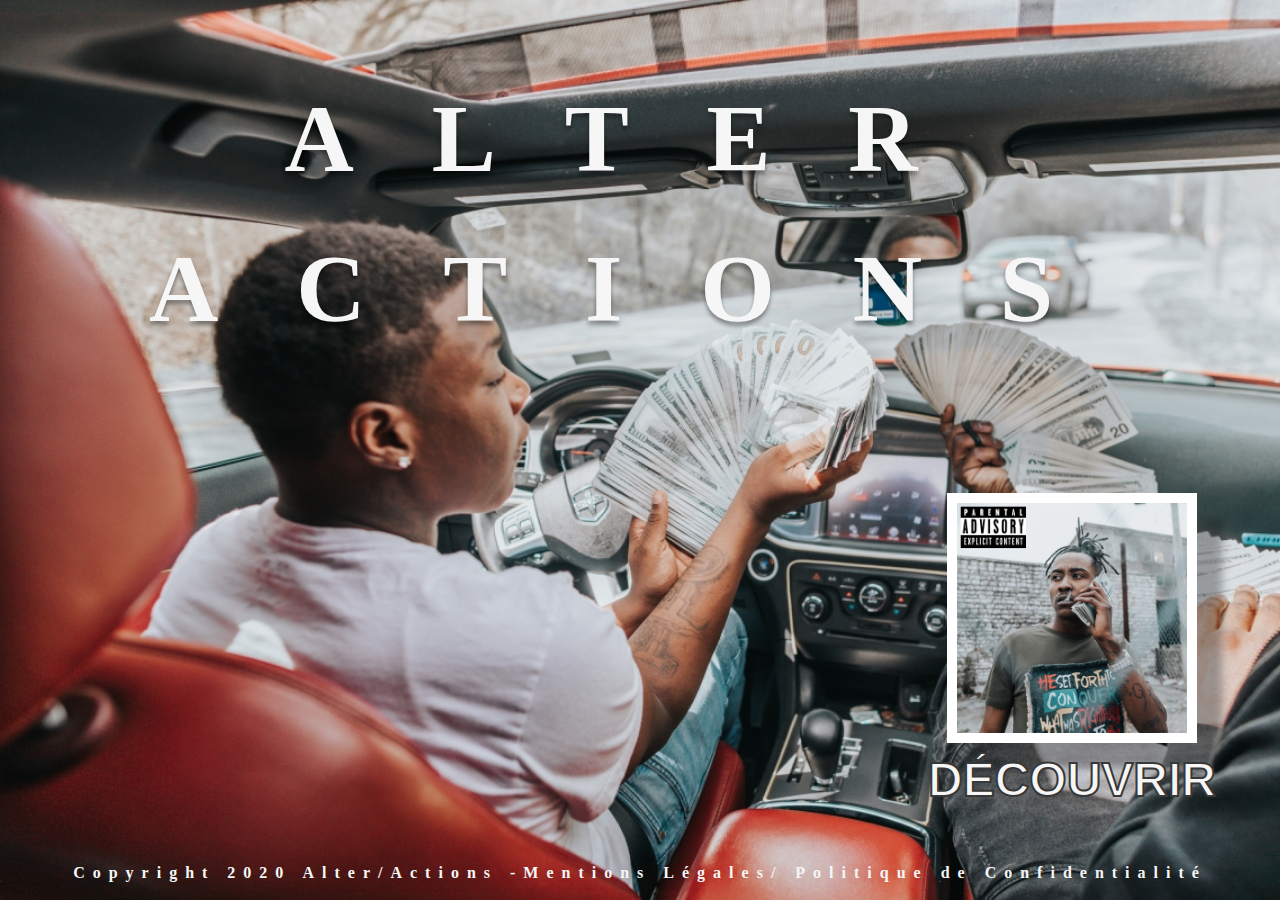
<file: index.html>
<!DOCTYPE html>
<html lang="fr">
<head>
    <meta charset="UTF-8">
    <meta name="viewport" content="width=device-width, initial-scale=1.0">
    <meta http-equiv="X-UA-Compatible" content="IE=edge,mozilla,chrome=1">
    <meta name="HandheldFriendly" content="true">
    <title>Alter / Actions</title>
    <link rel="stylesheet" href="style.css">
    <meta name="description" content="ALTER / ACTIONS | Découvrez notre nouvel album !">
    <meta name="keywords" content="alter, actions, album, rap, musique, disque d'or, top des ventes">
    <!-- Twitter -->
    <meta name=”twitter:card” content="summary">
    <meta name=”twitter:site” content="@Alter/Actions">
    <meta name=”twitter:title” content="Alter /Action Nouvel album">
    <meta name=”twitter:description” content="Venez découvrir notre tout nouvel album !">
    <meta name=”twitter:creator” content="@AlterActions">
    <meta name=”twitter:image:src” content="https://greg-beaucaire.github.io/alteractions/image/Optimized-cover.jpg">
    <!-- OGtruc -->
    <meta property="og:url" content="METTREURLICI">
    <meta property="og:type" content="website">
    <meta property="og:title" content="ALTER / ACTIONS | Nouvel album">
    <meta property="og:description" content="Venez découvrir notre nouvel album !">
    <meta property="og:image" content="https://greg-beaucaire.github.io/alteractions/image/Optimized-cover.jpg">
</head>
<body>
    <h1 class="titre">ALTER<br>ACTIONS</h1>
    <div class="coverd">
        <img class="cover" src="image/Optimized-cover.jpg" alt="Cover de l'album">
        <a class="decouvrir" href="https://www.linkfire.com">DÉCOUVRIR</a>
    </div>
    <p class="footer">Copyright 2020 Alter/Actions - <a class="mentions" href="mentionslegales.html">Mentions Légales</a> / Politique de Confidentialité</p>
</body>
</html>
</file>
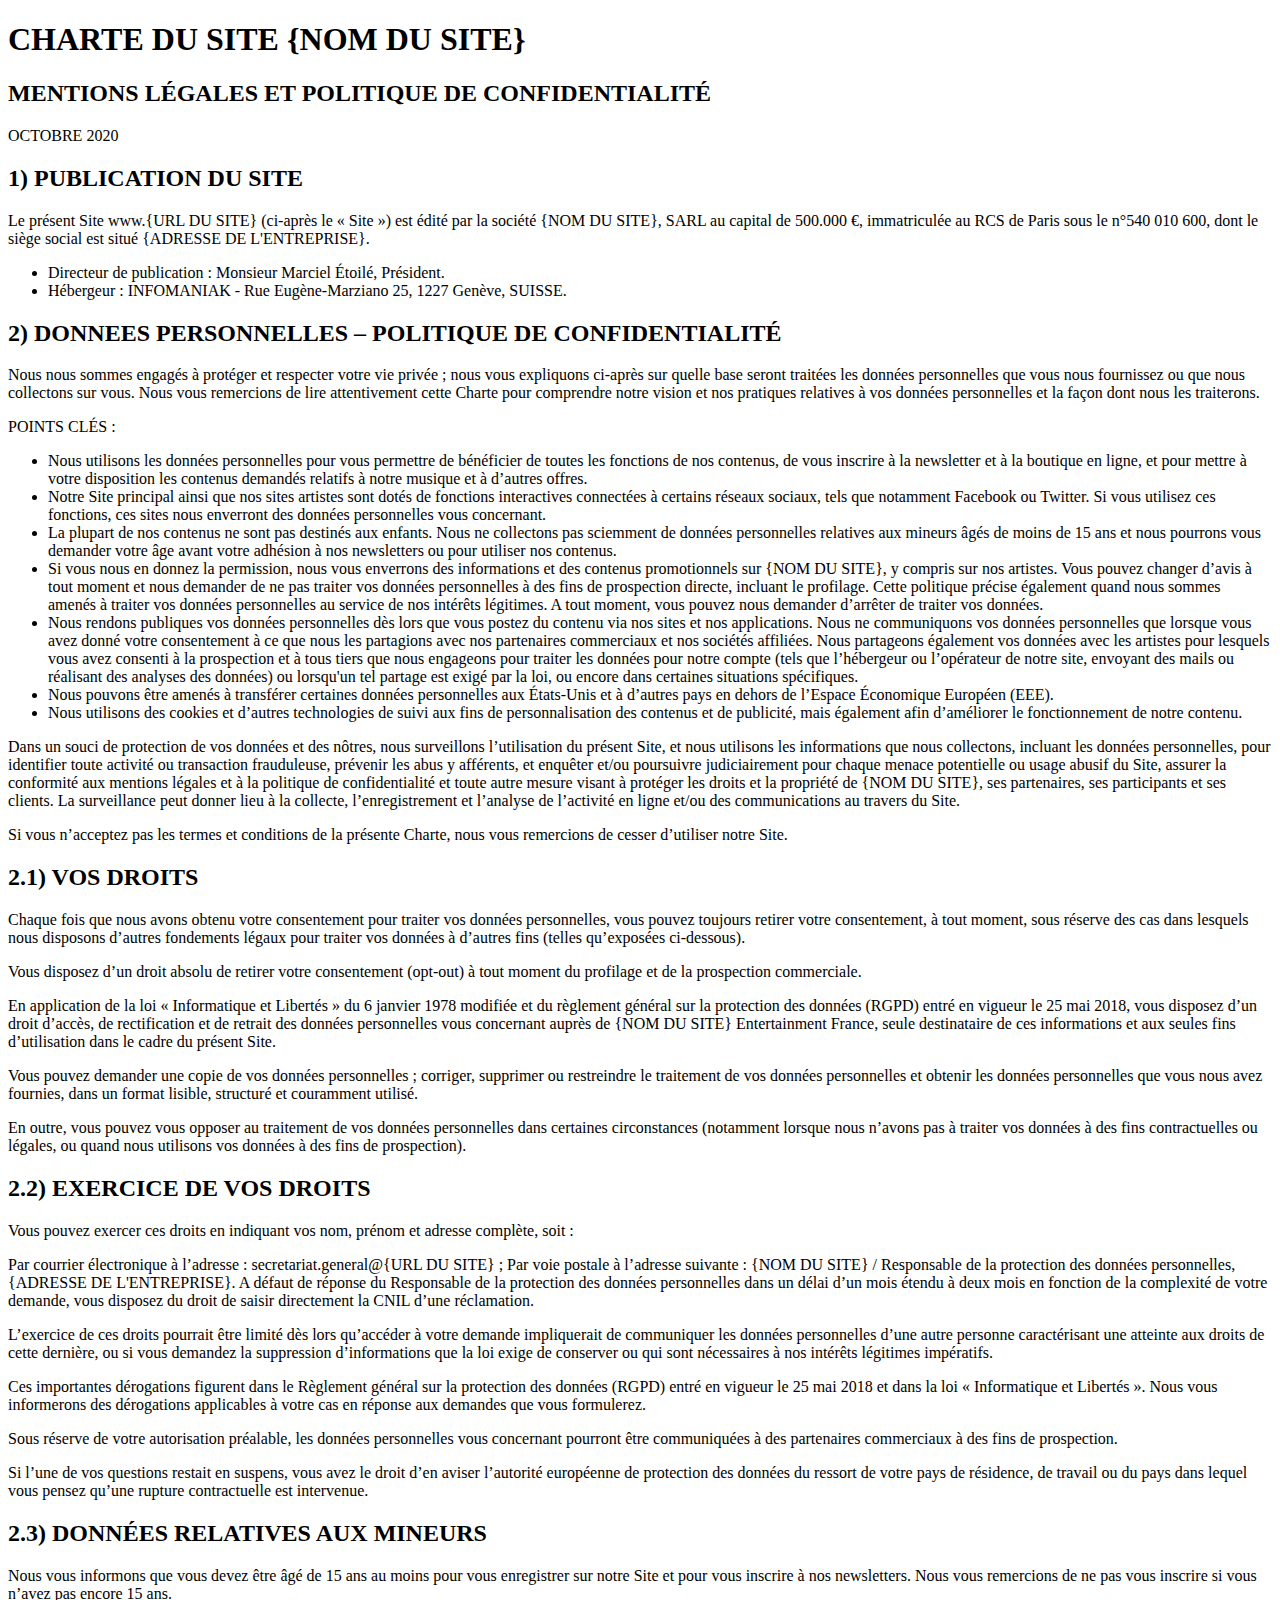
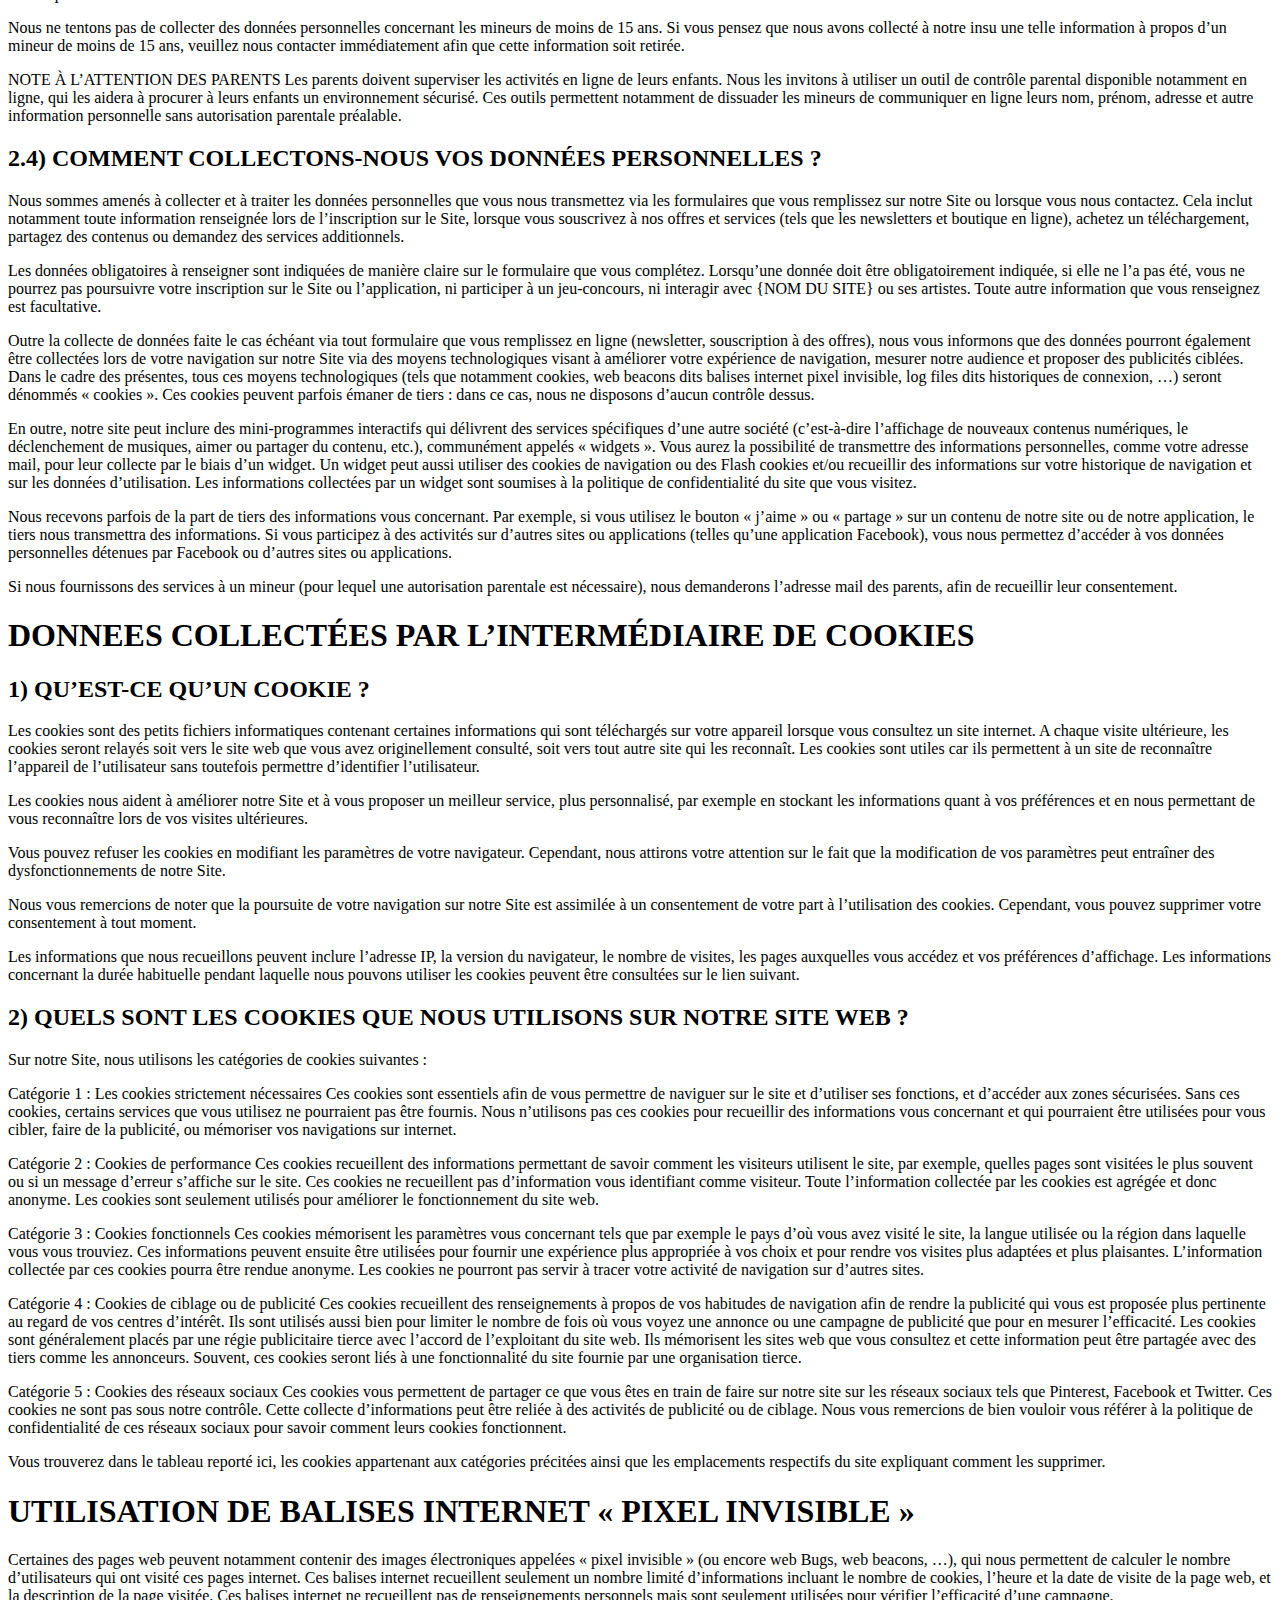
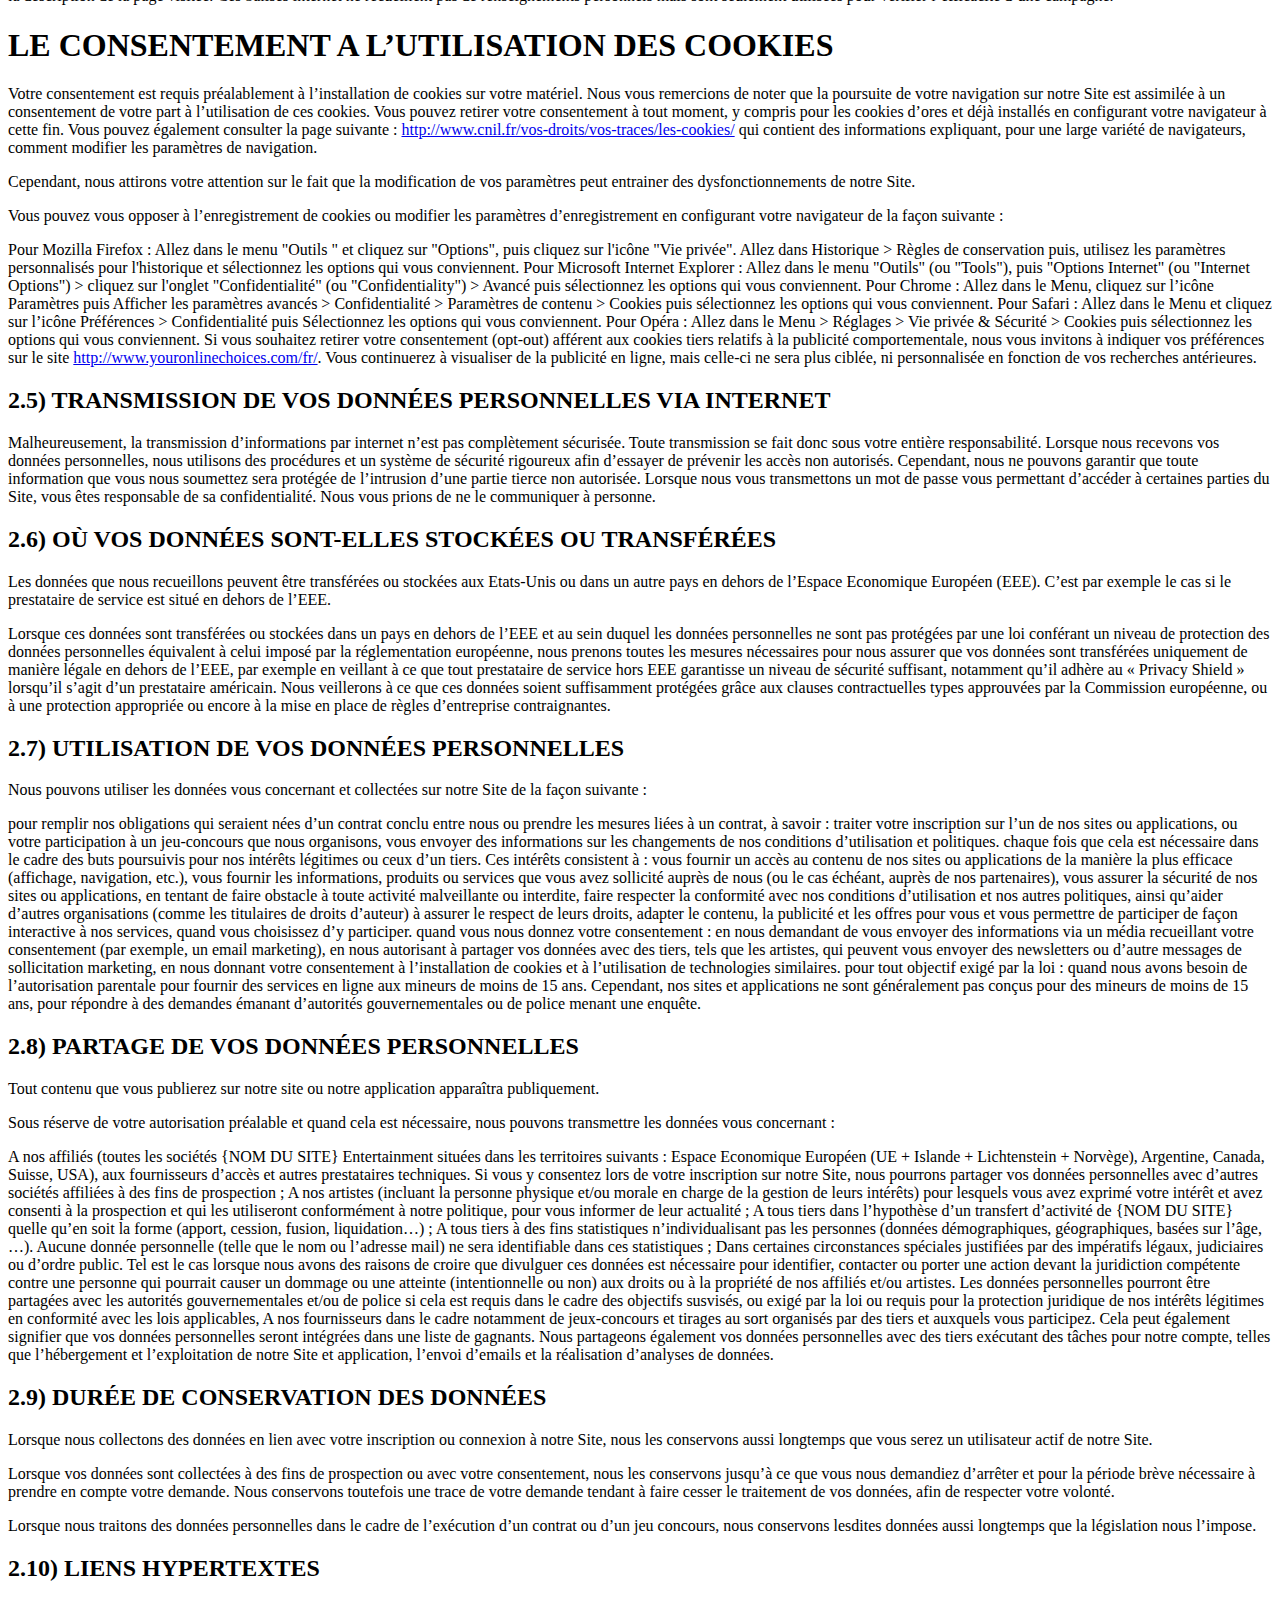
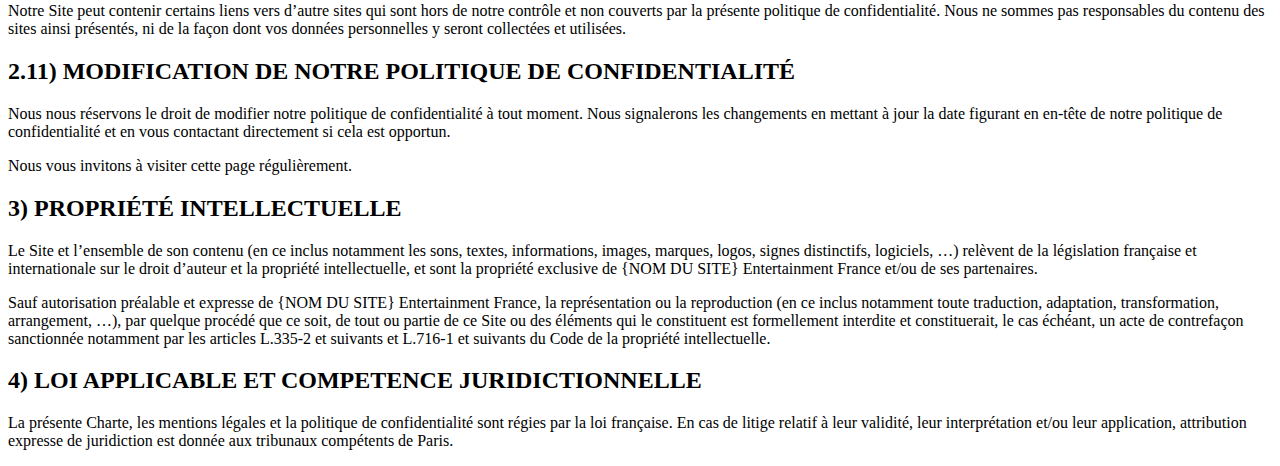
<file: mentionslegales.html>
<!DOCTYPE html>
<html lang="en">
<head>
    <meta charset="UTF-8">
    <meta name="viewport" content="width=device-width, initial-scale=1.0">
    <title>Document</title>
</head>
<body>
    <h1 id="charte-du-site-nom-du-site-">CHARTE DU SITE {NOM DU SITE}</h1>
<h2 id="mentions-l-gales-et-politique-de-confidentialit-">MENTIONS LÉGALES ET POLITIQUE DE CONFIDENTIALITÉ</h2>
<p>OCTOBRE 2020</p>
<h2 id="1-publication-du-site">1) PUBLICATION DU SITE</h2>
<p>Le présent Site www.{URL DU SITE} (ci-après le « Site ») est édité par la société {NOM DU SITE}, SARL au capital de 500.000 €, immatriculée au RCS de Paris sous le n°540 010 600, dont le siège social est situé {ADRESSE DE L&#39;ENTREPRISE}.</p>
<ul>
<li>Directeur de publication : Monsieur Marciel Étoilé, Président.</li>
<li>Hébergeur : INFOMANIAK - Rue Eugène-Marziano 25, 1227 Genève, SUISSE.</li>
</ul>
<h2 id="2-donnees-personnelles-politique-de-confidentialit-">2) DONNEES PERSONNELLES – POLITIQUE DE CONFIDENTIALITÉ</h2>
<p>Nous nous sommes engagés à protéger et respecter votre vie privée ; nous vous expliquons ci-après sur quelle base seront traitées les données personnelles que vous nous fournissez ou que nous collectons sur vous. Nous vous remercions de lire attentivement cette Charte pour comprendre notre vision et nos pratiques relatives à vos données personnelles et la façon dont nous les traiterons.</p>
<p>POINTS CLÉS :</p>
<ul>
<li>Nous utilisons les données personnelles pour vous permettre de bénéficier de toutes les fonctions de nos contenus, de vous inscrire à la newsletter et à la boutique en ligne, et pour mettre à votre disposition les contenus demandés relatifs à notre musique et à d’autres offres.</li>
<li>Notre Site principal ainsi que nos sites artistes sont dotés de fonctions interactives connectées à certains réseaux sociaux, tels que notamment Facebook ou Twitter. Si vous utilisez ces fonctions, ces sites nous enverront des données personnelles vous concernant.</li>
<li>La plupart de nos contenus ne sont pas destinés aux enfants. Nous ne collectons pas sciemment de données personnelles relatives aux mineurs âgés de moins de 15 ans et nous pourrons vous demander votre âge avant votre adhésion à nos newsletters ou pour utiliser nos contenus.</li>
<li>Si vous nous en donnez la permission, nous vous enverrons des informations et des contenus promotionnels sur {NOM DU SITE}, y compris sur nos artistes. Vous pouvez changer d’avis à tout moment et nous demander de ne pas traiter vos données personnelles à des fins de prospection directe, incluant le profilage.
Cette politique précise également quand nous sommes amenés à traiter vos données personnelles au service de nos intérêts légitimes. A tout moment, vous pouvez nous demander d’arrêter de traiter vos données.</li>
<li>Nous rendons publiques vos données personnelles dès lors que vous postez du contenu via nos sites et nos applications. Nous ne communiquons vos données personnelles que lorsque vous avez donné votre consentement à ce que nous les partagions avec nos partenaires commerciaux et nos sociétés affiliées. Nous partageons également vos données avec les artistes pour lesquels vous avez consenti à la prospection et à tous tiers que nous engageons pour traiter les données pour notre compte (tels que l’hébergeur ou l’opérateur de notre site, envoyant des mails ou réalisant des analyses des données) ou lorsqu&#39;un tel partage est exigé par la loi, ou encore dans certaines situations spécifiques.</li>
<li>Nous pouvons être amenés à transférer certaines données personnelles aux États-Unis et à d’autres pays en dehors de l’Espace Économique Européen (EEE).</li>
<li>Nous utilisons des cookies et d’autres technologies de suivi aux fins de personnalisation des contenus et de publicité, mais également afin d’améliorer le fonctionnement de notre contenu.</li>
</ul>
<p>Dans un souci de protection de vos données et des nôtres, nous surveillons l’utilisation du présent Site, et nous utilisons les informations que nous collectons, incluant les données personnelles, pour identifier toute activité ou transaction frauduleuse, prévenir les abus y afférents, et enquêter et/ou poursuivre judiciairement pour chaque menace potentielle ou usage abusif du Site, assurer la conformité aux mentions légales et à la politique de confidentialité et toute autre mesure visant à protéger les droits et la propriété de {NOM DU SITE}, ses partenaires, ses participants et ses clients. La surveillance peut donner lieu à la collecte, l’enregistrement et l’analyse de l’activité en ligne et/ou des communications au travers du Site.</p>
<p>Si vous n’acceptez pas les termes et conditions de la présente Charte, nous vous remercions de cesser d’utiliser notre Site.</p>
<h2 id="2-1-vos-droits">2.1) VOS DROITS</h2>
<p>Chaque fois que nous avons obtenu votre consentement pour traiter vos données personnelles, vous pouvez toujours retirer votre consentement, à tout moment, sous réserve des cas dans lesquels nous disposons d’autres fondements légaux pour traiter vos données à d’autres fins (telles qu’exposées ci-dessous).</p>
<p>Vous disposez d’un droit absolu de retirer votre consentement (opt-out) à tout moment du profilage et de la prospection commerciale.</p>
<p>En application de la loi « Informatique et Libertés » du 6 janvier 1978 modifiée et du règlement général sur la protection des données (RGPD) entré en vigueur le 25 mai 2018, vous disposez d’un droit d’accès, de rectification et de retrait des données personnelles vous concernant auprès de {NOM DU SITE} Entertainment France, seule destinataire de ces informations et aux seules fins d’utilisation dans le cadre du présent Site.</p>
<p>Vous pouvez demander une copie de vos données personnelles ; corriger, supprimer ou restreindre le traitement de vos données personnelles et obtenir les données personnelles que vous nous avez fournies, dans un format lisible, structuré et couramment utilisé.</p>
<p>En outre, vous pouvez vous opposer au traitement de vos données personnelles dans certaines circonstances (notamment lorsque nous n’avons pas à traiter vos données à des fins contractuelles ou légales, ou quand nous utilisons vos données à des fins de prospection).</p>
<h2 id="2-2-exercice-de-vos-droits">2.2) EXERCICE DE VOS DROITS</h2>
<p>Vous pouvez exercer ces droits en indiquant vos nom, prénom et adresse complète, soit :</p>
<p>Par courrier électronique à l’adresse : secretariat.general@{URL DU SITE} ;
Par voie postale à l’adresse suivante : {NOM DU SITE} / Responsable de la protection des données personnelles, {ADRESSE DE L&#39;ENTREPRISE}.
A défaut de réponse du Responsable de la protection des données personnelles dans un délai d’un mois étendu à deux mois en fonction de la complexité de votre demande, vous disposez du droit de saisir directement la CNIL d’une réclamation.</p>
<p>L’exercice de ces droits pourrait être limité dès lors qu’accéder à votre demande impliquerait de communiquer les données personnelles d’une autre personne caractérisant une atteinte aux droits de cette dernière, ou si vous demandez la suppression d’informations que la loi exige de conserver ou qui sont nécessaires à nos intérêts légitimes impératifs.</p>
<p>Ces importantes dérogations figurent dans le Règlement général sur la protection des données (RGPD) entré en vigueur le 25 mai 2018 et dans la loi « Informatique et Libertés ». Nous vous informerons des dérogations applicables à votre cas en réponse aux demandes que vous formulerez.</p>
<p>Sous réserve de votre autorisation préalable, les données personnelles vous concernant pourront être communiquées à des partenaires commerciaux à des fins de prospection.</p>
<p>Si l’une de vos questions restait en suspens, vous avez le droit d’en aviser l’autorité européenne de protection des données du ressort de votre pays de résidence, de travail ou du pays dans lequel vous pensez qu’une rupture contractuelle est intervenue.</p>
<h2 id="2-3-donn-es-relatives-aux-mineurs">2.3) DONNÉES RELATIVES AUX MINEURS</h2>
<p>Nous vous informons que vous devez être âgé de 15 ans au moins pour vous enregistrer sur notre Site et pour vous inscrire à nos newsletters. Nous vous remercions de ne pas vous inscrire si vous n’avez pas encore 15 ans.</p>
<p>Nous ne tentons pas de collecter des données personnelles concernant les mineurs de moins de 15 ans. Si vous pensez que nous avons collecté à notre insu une telle information à propos d’un mineur de moins de 15 ans, veuillez nous contacter immédiatement afin que cette information soit retirée.</p>
<p>NOTE À L’ATTENTION DES PARENTS
Les parents doivent superviser les activités en ligne de leurs enfants. Nous les invitons à utiliser un outil de contrôle parental disponible notamment en ligne, qui les aidera à procurer à leurs enfants un environnement sécurisé. Ces outils permettent notamment de dissuader les mineurs de communiquer en ligne leurs nom, prénom, adresse et autre information personnelle sans autorisation parentale préalable.</p>
<h2 id="2-4-comment-collectons-nous-vos-donn-es-personnelles-">2.4) COMMENT COLLECTONS-NOUS VOS DONNÉES PERSONNELLES ?</h2>
<p>Nous sommes amenés à collecter et à traiter les données personnelles que vous nous transmettez via les formulaires que vous remplissez sur notre Site ou lorsque vous nous contactez. Cela inclut notamment toute information renseignée lors de l’inscription sur le Site, lorsque vous souscrivez à nos offres et services (tels que les newsletters et boutique en ligne), achetez un téléchargement, partagez des contenus ou demandez des services additionnels.</p>
<p>Les données obligatoires à renseigner sont indiquées de manière claire sur le formulaire que vous complétez. Lorsqu’une donnée doit être obligatoirement indiquée, si elle ne l’a pas été, vous ne pourrez pas poursuivre votre inscription sur le Site ou l’application, ni participer à un jeu-concours, ni interagir avec {NOM DU SITE} ou ses artistes. Toute autre information que vous renseignez est facultative.</p>
<p>Outre la collecte de données faite le cas échéant via tout formulaire que vous remplissez en ligne (newsletter, souscription à des offres), nous vous informons que des données pourront également être collectées lors de votre navigation sur notre Site via des moyens technologiques visant à améliorer votre expérience de navigation, mesurer notre audience et proposer des publicités ciblées. Dans le cadre des présentes, tous ces moyens technologiques (tels que notamment cookies, web beacons dits balises internet pixel invisible, log files dits historiques de connexion, …) seront dénommés « cookies ». Ces cookies peuvent parfois émaner de tiers : dans ce cas, nous ne disposons d’aucun contrôle dessus.</p>
<p>En outre, notre site peut inclure des mini-programmes interactifs qui délivrent des services spécifiques d’une autre société (c’est-à-dire l’affichage de nouveaux contenus numériques, le déclenchement de musiques, aimer ou partager du contenu, etc.), communément appelés « widgets ». Vous aurez la possibilité de transmettre des informations personnelles, comme votre adresse mail, pour leur collecte par le biais d’un widget. Un widget peut aussi utiliser des cookies de navigation ou des Flash cookies et/ou recueillir des informations sur votre historique de navigation et sur les données d’utilisation. Les informations collectées par un widget sont soumises à la politique de confidentialité du site que vous visitez.</p>
<p>Nous recevons parfois de la part de tiers des informations vous concernant. Par exemple, si vous utilisez le bouton « j’aime » ou « partage » sur un contenu de notre site ou de notre application, le tiers nous transmettra des informations. Si vous participez à des activités sur d’autres sites ou applications (telles qu’une application Facebook), vous nous permettez d’accéder à vos données personnelles détenues par Facebook ou d’autres sites ou applications.</p>
<p>Si nous fournissons des services à un mineur (pour lequel une autorisation parentale est nécessaire), nous demanderons l’adresse mail des parents, afin de recueillir leur consentement.</p>
<h1 id="donnees-collect-es-par-l-interm-diaire-de-cookies">DONNEES COLLECTÉES PAR L’INTERMÉDIAIRE DE COOKIES</h1>
<h2 id="1-qu-est-ce-qu-un-cookie-">1) QU’EST-CE QU’UN COOKIE ?</h2>
<p>Les cookies sont des petits fichiers informatiques contenant certaines informations qui sont téléchargés sur votre appareil lorsque vous consultez un site internet. A chaque visite ultérieure, les cookies seront relayés soit vers le site web que vous avez originellement consulté, soit vers tout autre site qui les reconnaît. Les cookies sont utiles car ils permettent à un site de reconnaître l’appareil de l’utilisateur sans toutefois permettre d’identifier l’utilisateur.</p>
<p>Les cookies nous aident à améliorer notre Site et à vous proposer un meilleur service, plus personnalisé, par exemple en stockant les informations quant à vos préférences et en nous permettant de vous reconnaître lors de vos visites ultérieures.</p>
<p>Vous pouvez refuser les cookies en modifiant les paramètres de votre navigateur. Cependant, nous attirons votre attention sur le fait que la modification de vos paramètres peut entraîner des dysfonctionnements de notre Site.</p>
<p>Nous vous remercions de noter que la poursuite de votre navigation sur notre Site est assimilée à un consentement de votre part à l’utilisation des cookies. Cependant, vous pouvez supprimer votre consentement à tout moment.</p>
<p>Les informations que nous recueillons peuvent inclure l’adresse IP, la version du navigateur, le nombre de visites, les pages auxquelles vous accédez et vos préférences d’affichage. Les informations concernant la durée habituelle pendant laquelle nous pouvons utiliser les cookies peuvent être consultées sur le lien suivant.</p>
<h2 id="2-quels-sont-les-cookies-que-nous-utilisons-sur-notre-site-web-">2) QUELS SONT LES COOKIES QUE NOUS UTILISONS SUR NOTRE SITE WEB ?</h2>
<p>Sur notre Site, nous utilisons les catégories de cookies suivantes :</p>
<p>Catégorie 1 : Les cookies strictement nécessaires
Ces cookies sont essentiels afin de vous permettre de naviguer sur le site et d’utiliser ses fonctions, et d’accéder aux zones sécurisées. Sans ces cookies, certains services que vous utilisez ne pourraient pas être fournis. Nous n’utilisons pas ces cookies pour recueillir des informations vous concernant et qui pourraient être utilisées pour vous cibler, faire de la publicité, ou mémoriser vos navigations sur internet.</p>
<p>Catégorie 2 : Cookies de performance
Ces cookies recueillent des informations permettant de savoir comment les visiteurs utilisent le site, par exemple, quelles pages sont visitées le plus souvent ou si un message d’erreur s’affiche sur le site. Ces cookies ne recueillent pas d’information vous identifiant comme visiteur. Toute l’information collectée par les cookies est agrégée et donc anonyme. Les cookies sont seulement utilisés pour améliorer le fonctionnement du site web.</p>
<p>Catégorie 3 : Cookies fonctionnels
Ces cookies mémorisent les paramètres vous concernant tels que par exemple le pays d’où vous avez visité le site, la langue utilisée ou la région dans laquelle vous vous trouviez. Ces informations peuvent ensuite être utilisées pour fournir une expérience plus appropriée à vos choix et pour rendre vos visites plus adaptées et plus plaisantes. L’information collectée par ces cookies pourra être rendue anonyme. Les cookies ne pourront pas servir à tracer votre activité de navigation sur d’autres sites.</p>
<p>Catégorie 4 : Cookies de ciblage ou de publicité
Ces cookies recueillent des renseignements à propos de vos habitudes de navigation afin de rendre la publicité qui vous est proposée plus pertinente au regard de vos centres d’intérêt. Ils sont utilisés aussi bien pour limiter le nombre de fois où vous voyez une annonce ou une campagne de publicité que pour en mesurer l’efficacité. Les cookies sont généralement placés par une régie publicitaire tierce avec l’accord de l’exploitant du site web. Ils mémorisent les sites web que vous consultez et cette information peut être partagée avec des tiers comme les annonceurs. Souvent, ces cookies seront liés à une fonctionnalité du site fournie par une organisation tierce.</p>
<p>Catégorie 5 : Cookies des réseaux sociaux
Ces cookies vous permettent de partager ce que vous êtes en train de faire sur notre site sur les réseaux sociaux tels que Pinterest, Facebook et Twitter. Ces cookies ne sont pas sous notre contrôle. Cette collecte d’informations peut être reliée à des activités de publicité ou de ciblage. Nous vous remercions de bien vouloir vous référer à la politique de confidentialité de ces réseaux sociaux pour savoir comment leurs cookies fonctionnent.</p>
<p>Vous trouverez dans le tableau reporté ici, les cookies appartenant aux catégories précitées ainsi que les emplacements respectifs du site expliquant comment les supprimer.</p>
<h1 id="utilisation-de-balises-internet-pixel-invisible-">UTILISATION DE BALISES INTERNET « PIXEL INVISIBLE »</h1>
<p>Certaines des pages web peuvent notamment contenir des images électroniques appelées « pixel invisible » (ou encore web Bugs, web beacons, …), qui nous permettent de calculer le nombre d’utilisateurs qui ont visité ces pages internet. Ces balises internet recueillent seulement un nombre limité d’informations incluant le nombre de cookies, l’heure et la date de visite de la page web, et la description de la page visitée. Ces balises internet ne recueillent pas de renseignements personnels mais sont seulement utilisées pour vérifier l’efficacité d’une campagne.</p>
<h1 id="le-consentement-a-l-utilisation-des-cookies">LE CONSENTEMENT A L’UTILISATION DES COOKIES</h1>
<p>Votre consentement est requis préalablement à l’installation de cookies sur votre matériel. Nous vous remercions de noter que la poursuite de votre navigation sur notre Site est assimilée à un consentement de votre part à l’utilisation de ces cookies. Vous pouvez retirer votre consentement à tout moment, y compris pour les cookies d’ores et déjà installés en configurant votre navigateur à cette fin. Vous pouvez également consulter la page suivante : <a href="http://www.cnil.fr/vos-droits/vos-traces/les-cookies/">http://www.cnil.fr/vos-droits/vos-traces/les-cookies/</a> qui contient des informations expliquant, pour une large variété de navigateurs, comment modifier les paramètres de navigation.</p>
<p>Cependant, nous attirons votre attention sur le fait que la modification de vos paramètres peut entrainer des dysfonctionnements de notre Site.</p>
<p>Vous pouvez vous opposer à l’enregistrement de cookies ou modifier les paramètres d’enregistrement en configurant votre navigateur de la façon suivante :</p>
<p>Pour Mozilla Firefox : Allez dans le menu &quot;Outils &quot; et cliquez sur &quot;Options&quot;, puis cliquez sur l&#39;icône &quot;Vie privée&quot;. Allez dans Historique &gt; Règles de conservation puis, utilisez les paramètres personnalisés pour l&#39;historique et sélectionnez les options qui vous conviennent.
Pour Microsoft Internet Explorer : Allez dans le menu &quot;Outils&quot; (ou &quot;Tools&quot;), puis &quot;Options Internet&quot; (ou &quot;Internet Options&quot;) &gt; cliquez sur l&#39;onglet &quot;Confidentialité&quot; (ou &quot;Confidentiality&quot;) &gt; Avancé puis sélectionnez les options qui vous conviennent.
Pour Chrome : Allez dans le Menu, cliquez sur l’icône Paramètres puis Afficher les paramètres avancés &gt; Confidentialité &gt; Paramètres de contenu &gt; Cookies puis sélectionnez les options qui vous conviennent.
Pour Safari : Allez dans le Menu et cliquez sur l’icône Préférences &gt; Confidentialité puis Sélectionnez les options qui vous conviennent.
Pour Opéra : Allez dans le Menu &gt; Réglages &gt; Vie privée &amp; Sécurité &gt; Cookies puis sélectionnez les options qui vous conviennent.
Si vous souhaitez retirer votre consentement (opt-out) afférent aux cookies tiers relatifs à la publicité comportementale, nous vous invitons à indiquer vos préférences sur le site <a href="http://www.youronlinechoices.com/fr/">http://www.youronlinechoices.com/fr/</a>. Vous continuerez à visualiser de la publicité en ligne, mais celle-ci ne sera plus ciblée, ni personnalisée en fonction de vos recherches antérieures.</p>
<h2 id="2-5-transmission-de-vos-donn-es-personnelles-via-internet">2.5) TRANSMISSION DE VOS DONNÉES PERSONNELLES VIA INTERNET</h2>
<p>Malheureusement, la transmission d’informations par internet n’est pas complètement sécurisée. Toute transmission se fait donc sous votre entière responsabilité. Lorsque nous recevons vos données personnelles, nous utilisons des procédures et un système de sécurité rigoureux afin d’essayer de prévenir les accès non autorisés. Cependant, nous ne pouvons garantir que toute information que vous nous soumettez sera protégée de l’intrusion d’une partie tierce non autorisée. Lorsque nous vous transmettons un mot de passe vous permettant d’accéder à certaines parties du Site, vous êtes responsable de sa confidentialité. Nous vous prions de ne le communiquer à personne.</p>
<h2 id="2-6-o-vos-donn-es-sont-elles-stock-es-ou-transf-r-es">2.6) OÙ VOS DONNÉES SONT-ELLES STOCKÉES OU TRANSFÉRÉES</h2>
<p>Les données que nous recueillons peuvent être transférées ou stockées aux Etats-Unis ou dans un autre pays en dehors de l’Espace Economique Européen (EEE). C’est par exemple le cas si le prestataire de service est situé en dehors de l’EEE.</p>
<p>Lorsque ces données sont transférées ou stockées dans un pays en dehors de l’EEE et au sein duquel les données personnelles ne sont pas protégées par une loi conférant un niveau de protection des données personnelles équivalent à celui imposé par la réglementation européenne, nous prenons toutes les mesures nécessaires pour nous assurer que vos données sont transférées uniquement de manière légale en dehors de l’EEE, par exemple en veillant à ce que tout prestataire de service hors EEE garantisse un niveau de sécurité suffisant, notamment qu’il adhère au « Privacy Shield » lorsqu’il s’agit d’un prestataire américain. Nous veillerons à ce que ces données soient suffisamment protégées grâce aux clauses contractuelles types approuvées par la Commission européenne, ou à une protection appropriée ou encore à la mise en place de règles d’entreprise contraignantes.</p>
<h2 id="2-7-utilisation-de-vos-donn-es-personnelles">2.7) UTILISATION DE VOS DONNÉES PERSONNELLES</h2>
<p>Nous pouvons utiliser les données vous concernant et collectées sur notre Site de la façon suivante :</p>
<p>pour remplir nos obligations qui seraient nées d’un contrat conclu entre nous ou prendre les mesures liées à un contrat, à savoir :
traiter votre inscription sur l’un de nos sites ou applications, ou votre participation à un jeu-concours que nous organisons,
vous envoyer des informations sur les changements de nos conditions d’utilisation et politiques.
chaque fois que cela est nécessaire dans le cadre des buts poursuivis pour nos intérêts légitimes ou ceux d’un tiers. Ces intérêts consistent à :
vous fournir un accès au contenu de nos sites ou applications de la manière la plus efficace (affichage, navigation, etc.),
vous fournir les informations, produits ou services que vous avez sollicité auprès de nous (ou le cas échéant, auprès de nos partenaires),
vous assurer la sécurité de nos sites ou applications, en tentant de faire obstacle à toute activité malveillante ou interdite,
faire respecter la conformité avec nos conditions d’utilisation et nos autres politiques, ainsi qu’aider d’autres organisations (comme les titulaires de droits d’auteur) à assurer le respect de leurs droits,
adapter le contenu, la publicité et les offres pour vous et vous permettre de participer de façon interactive à nos services, quand vous choisissez d’y participer.
quand vous nous donnez votre consentement :
en nous demandant de vous envoyer des informations via un média recueillant votre consentement (par exemple, un email marketing),
en nous autorisant à partager vos données avec des tiers, tels que les artistes, qui peuvent vous envoyer des newsletters ou d’autre messages de sollicitation marketing,
en nous donnant votre consentement à l’installation de cookies et à l’utilisation de technologies similaires.
pour tout objectif exigé par la loi :
quand nous avons besoin de l’autorisation parentale pour fournir des services en ligne aux mineurs de moins de 15 ans. Cependant, nos sites et applications ne sont généralement pas conçus pour des mineurs de moins de 15 ans,
pour répondre à des demandes émanant d’autorités gouvernementales ou de police menant une enquête.</p>
<h2 id="2-8-partage-de-vos-donn-es-personnelles">2.8) PARTAGE DE VOS DONNÉES PERSONNELLES</h2>
<p>Tout contenu que vous publierez sur notre site ou notre application apparaîtra publiquement.</p>
<p>Sous réserve de votre autorisation préalable et quand cela est nécessaire, nous pouvons transmettre les données vous concernant :</p>
<p>A nos affiliés (toutes les sociétés {NOM DU SITE} Entertainment situées dans les territoires suivants : Espace Economique Européen (UE + Islande + Lichtenstein + Norvège), Argentine, Canada, Suisse, USA), aux fournisseurs d’accès et autres prestataires techniques. Si vous y consentez lors de votre inscription sur notre Site, nous pourrons partager vos données personnelles avec d’autres sociétés affiliées à des fins de prospection ;
A nos artistes (incluant la personne physique et/ou morale en charge de la gestion de leurs intérêts) pour lesquels vous avez exprimé votre intérêt et avez consenti à la prospection et qui les utiliseront conformément à notre politique, pour vous informer de leur actualité ;
A tous tiers dans l’hypothèse d’un transfert d’activité de {NOM DU SITE} quelle qu’en soit la forme (apport, cession, fusion, liquidation…) ;
A tous tiers à des fins statistiques n’individualisant pas les personnes (données démographiques, géographiques, basées sur l’âge, …). Aucune donnée personnelle (telle que le nom ou l’adresse mail) ne sera identifiable dans ces statistiques ;
Dans certaines circonstances spéciales justifiées par des impératifs légaux, judiciaires ou d’ordre public. Tel est le cas lorsque nous avons des raisons de croire que divulguer ces données est nécessaire pour identifier, contacter ou porter une action devant la juridiction compétente contre une personne qui pourrait causer un dommage ou une atteinte (intentionnelle ou non) aux droits ou à la propriété de nos affiliés et/ou artistes. Les données personnelles pourront être partagées avec les autorités gouvernementales et/ou de police si cela est requis dans le cadre des objectifs susvisés, ou exigé par la loi ou requis pour la protection juridique de nos intérêts légitimes en conformité avec les lois applicables,
A nos fournisseurs dans le cadre notamment de jeux-concours et tirages au sort organisés par des tiers et auxquels vous participez. Cela peut également signifier que vos données personnelles seront intégrées dans une liste de gagnants. Nous partageons également vos données personnelles avec des tiers exécutant des tâches pour notre compte, telles que l’hébergement et l’exploitation de notre Site et application, l’envoi d’emails et la réalisation d’analyses de données.</p>
<h2 id="2-9-dur-e-de-conservation-des-donn-es">2.9) DURÉE DE CONSERVATION DES DONNÉES</h2>
<p>Lorsque nous collectons des données en lien avec votre inscription ou connexion à notre Site, nous les conservons aussi longtemps que vous serez un utilisateur actif de notre Site.</p>
<p>Lorsque vos données sont collectées à des fins de prospection ou avec votre consentement, nous les conservons jusqu’à ce que vous nous demandiez d’arrêter et pour la période brève nécessaire à prendre en compte votre demande. Nous conservons toutefois une trace de votre demande tendant à faire cesser le traitement de vos données, afin de respecter votre volonté.</p>
<p>Lorsque nous traitons des données personnelles dans le cadre de l’exécution d’un contrat ou d’un jeu concours, nous conservons lesdites données aussi longtemps que la législation nous l’impose.</p>
<h2 id="2-10-liens-hypertextes">2.10) LIENS HYPERTEXTES</h2>
<p>Notre Site peut contenir certains liens vers d’autre sites qui sont hors de notre contrôle et non couverts par la présente politique de confidentialité. Nous ne sommes pas responsables du contenu des sites ainsi présentés, ni de la façon dont vos données personnelles y seront collectées et utilisées.</p>
<h2 id="2-11-modification-de-notre-politique-de-confidentialit-">2.11) MODIFICATION DE NOTRE POLITIQUE DE CONFIDENTIALITÉ</h2>
<p>Nous nous réservons le droit de modifier notre politique de confidentialité à tout moment. Nous signalerons les changements en mettant à jour la date figurant en en-tête de notre politique de confidentialité et en vous contactant directement si cela est opportun.</p>
<p>Nous vous invitons à visiter cette page régulièrement.</p>
<h2 id="3-propri-t-intellectuelle">3) PROPRIÉTÉ INTELLECTUELLE</h2>
<p>Le Site et l’ensemble de son contenu (en ce inclus notamment les sons, textes, informations, images, marques, logos, signes distinctifs, logiciels, …) relèvent de la législation française et internationale sur le droit d’auteur et la propriété intellectuelle, et sont la propriété exclusive de {NOM DU SITE} Entertainment France et/ou de ses partenaires.</p>
<p>Sauf autorisation préalable et expresse de {NOM DU SITE} Entertainment France, la représentation ou la reproduction (en ce inclus notamment toute traduction, adaptation, transformation, arrangement, …), par quelque procédé que ce soit, de tout ou partie de ce Site ou des éléments qui le constituent est formellement interdite et constituerait, le cas échéant, un acte de contrefaçon sanctionnée notamment par les articles L.335-2 et suivants et L.716-1 et suivants du Code de la propriété intellectuelle.</p>
<h2 id="4-loi-applicable-et-competence-juridictionnelle">4) LOI APPLICABLE ET COMPETENCE JURIDICTIONNELLE</h2>
<p>La présente Charte, les mentions légales et la politique de confidentialité sont régies par la loi française. En cas de litige relatif à leur validité, leur interprétation et/ou leur application, attribution expresse de juridiction est donnée aux tribunaux compétents de Paris.</p>

</body>
</html>
</file>
<file: style.css>
/* Version Desktop */
@media (min-width: 1149px) {
  html {
    background-size: 100vw 100vh;
    background-repeat: no-repeat;
  }

  body {
    background-image: url("image/Optimized-clip.jpg");
    background-size: cover;
    height: 100vh;
    width: 100vw;
    margin: 0;
    display: flex;
    flex-direction: column;
  }

  .titre {
    display: flex;
    text-align: center;
    flex-direction: column;
    align-items: center;
    font-family: Pathway Gothic One;
    font-size: 96px;
    line-height: 150px;
    letter-spacing: 0.81em;
    color: #f6f6f6;
    text-shadow: 0px 4px 4px rgba(0, 0, 0, 0.4);
  }

  .coverd {
    display: flex;
    align-self: flex-end;
    flex-direction: column;
    justify-self: flex-end;
    grid-column: 9;
    grid-row: 9;
    margin-right: 5%;
    margin-top: auto;
  }

  .cover {
    width: 250px;
    height: 250px;
    align-self: center;
    border: 10px solid #ffffff;
    box-sizing: border-box;
    filter: drop-shadow(25px 25px 4px rgba(0, 0, 0, 0.3));
  }

  .decouvrir {
    margin-top: 20px;
    font-family: Helvetica;
    align-self: center;
    font-style: normal;
    font-weight: bold;
    font-size: 48px;
    line-height: 34px;
    color: #f6f6f6;
    z-index: 1;
    text-decoration: none;
    -webkit-text-stroke: #383838 2px;
  }

  .footer {
    display: flex;
    align-self: center;
    justify-self: flex-end;
    color: #f6f6f6;
    font-family: Rokkitt;
    font-style: normal;
    font-weight: bold;
    font-size: 16px;
    line-height: 23px;
    letter-spacing: 0.5em;
    margin-top: auto;
  }

  .mentions {
    color: #f6f6f6;
    text-decoration: none;
  }
}

/* Version tablette */
@media (min-width: 658px) and (max-width: 1148px) {
  html {
    background-size: 100vw 100vh;
    background-repeat: no-repeat;
  }

  body {
    background-image: url("image/Optimized-clip.jpg");
    background-size: cover;
    height: 100vh;
    width: 100vw;
    margin: 0;
    display: flex;
    flex-direction: column;
  }

  .titre {
    display: flex;
    text-align: center;
    flex-direction: column;
    align-items: center;
    font-family: Pathway Gothic One;
    font-size: 60px;
    line-height: 100px;
    letter-spacing: 0.40em;
    color: #f6f6f6;
    text-shadow: 0px 4px 4px rgba(0, 0, 0, 0.4);
  }

  .coverd {
    display: flex;
    align-self: flex-end;
    flex-direction: column;
    justify-self: flex-end;
    grid-column: 9;
    grid-row: 9;
    margin-right: 5%;
    margin-top: auto;
  }

  .cover {
    width: 220px;
    height: 220px;
    align-self: center;
    border: 10px solid #ffffff;
    box-sizing: border-box;
    filter: drop-shadow(25px 25px 4px rgba(0, 0, 0, 0.3));
  }

  .decouvrir {
    margin-top: 20px;
    font-family: Helvetica;
    align-self: center;
    font-style: normal;
    font-weight: bold;
    font-size: 36px;
    line-height: 34px;
    color: #f6f6f6;
    z-index: 1;
    text-decoration: none;
    -webkit-text-stroke: #383838 2px;
  }

  .footer {
    display: flex;
    align-self: center;
    justify-self: flex-end;
    color: #f6f6f6;
    font-family: Rokkitt;
    font-style: normal;
    font-weight: bold;
    font-size: 9px;
    line-height: 23px;
    letter-spacing: 0.5em;
    margin-top: auto;
  }

  .mentions {
    color: #f6f6f6;
    text-decoration: none;
  }
}

/* Version Mobile */
@media (max-width: 657px) {
  html {
    background-size: 100vw 100vh;
    background-repeat: no-repeat;
  }

  body {
    background-image: url("image/Optimized-clip.jpg");
    background-size: cover;
    background-position: center;
    background-repeat: no-repeat;
    height: 100vh;
    width: 100vw;
    margin: 0;
    display: flex;
    flex-direction: column;
  }

  .titre {
    display: flex;
    text-align: center;
    flex-direction: column;
    align-items: center;
    font-family: Pathway Gothic One;
    font-size: 36px;
    line-height: 50px;
    letter-spacing: 0.4em;
    color: #f6f6f6;
    text-shadow: 0px 4px 4px rgba(0, 0, 0, 0.7);
  }

  .coverd {
    display: flex;
    align-self: flex-end;
    flex-direction: column;
    justify-self: flex-end;
    grid-column: 9;
    grid-row: 9;
    margin-right: 5%;
    margin-top: 60%;
  }

  .cover {
    width: 175px;
    height: 175px;
    align-self: center;
    border: 10px solid #ffffff;
    box-sizing: border-box;
    filter: drop-shadow(25px 25px 4px rgba(0, 0, 0, 0.3));
  }

  .decouvrir {
    margin-top: 20px;
    font-family: Helvetica;
    align-self: center;
    font-style: normal;
    font-weight: bold;
    font-size: 26px;
    line-height: 34px;
    color: #f6f6f6;
    z-index: 1;
    text-decoration: none;
    -webkit-text-stroke: #383838 1px;
  }

  .footer {
    display: flex;
    align-self: center;
    justify-self: flex-end;
    color: #f6f6f6;
    font-family: Rokkitt;
    font-style: normal;
    font-weight: bold;
    font-size: 10px;
    margin-top: auto;
  }

  .mentions {
    color: #f6f6f6;
    text-decoration: none;
  }
}
</file>
